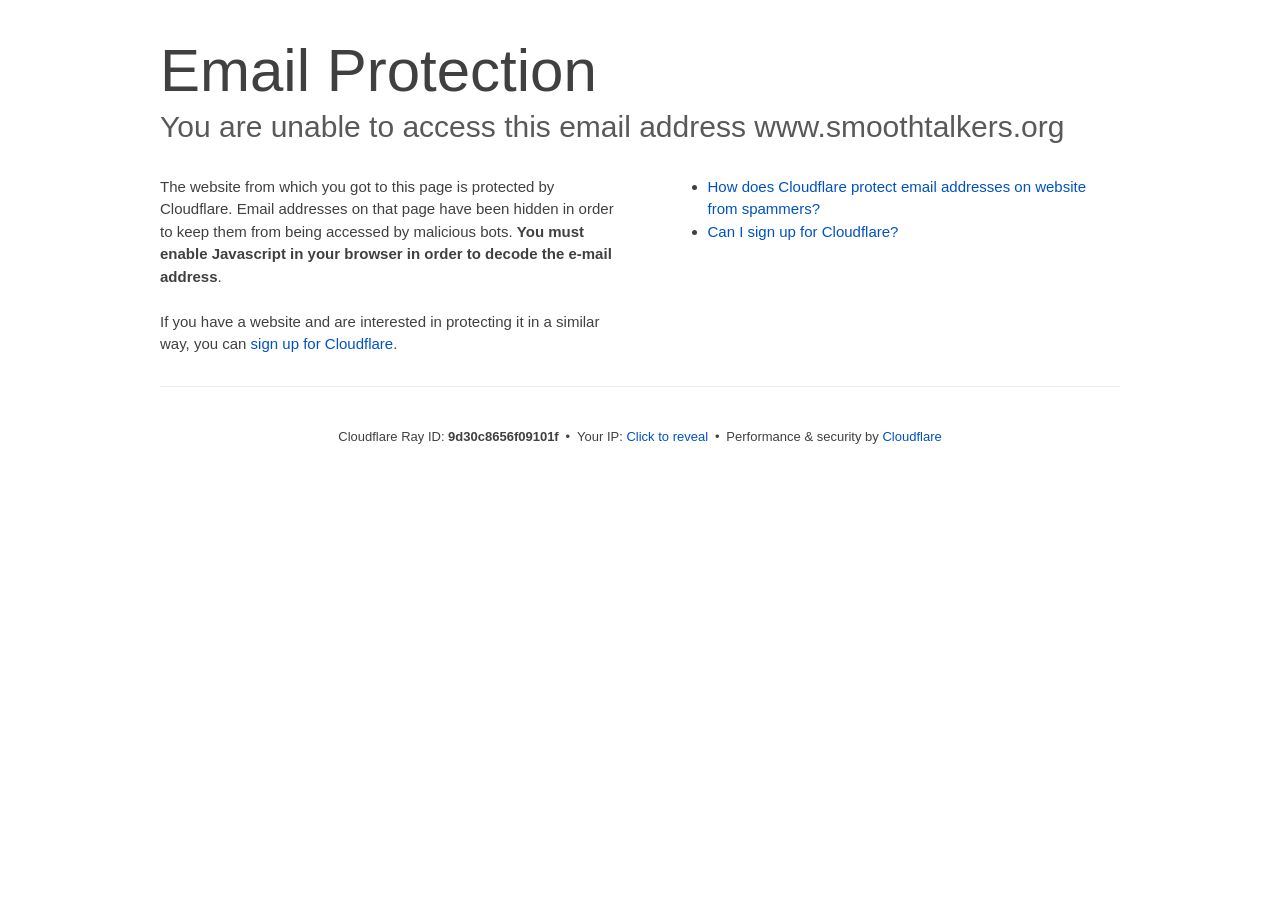
<file: cdn-cgi/l/email-protection.html>
<!DOCTYPE html>
<!--[if lt IE 7]> <html class="no-js ie6 oldie" lang="en-US"> <![endif]-->
<!--[if IE 7]>    <html class="no-js ie7 oldie" lang="en-US"> <![endif]-->
<!--[if IE 8]>    <html class="no-js ie8 oldie" lang="en-US"> <![endif]-->
<!--[if gt IE 8]><!--> <html class="no-js" lang="en-US"> <!--<![endif]-->
<head>
<title>Email Protection | Cloudflare</title>
<meta charset="UTF-8" />
<meta http-equiv="Content-Type" content="text/html; charset=UTF-8" />
<meta http-equiv="X-UA-Compatible" content="IE=Edge" />
<meta name="robots" content="noindex, nofollow" />
<meta name="viewport" content="width=device-width,initial-scale=1" />
<link rel="stylesheet" id="cf_styles-css" href="../styles/cf.errors.css" />
<!--[if lt IE 9]><link rel="stylesheet" id='cf_styles-ie-css' href="/cdn-cgi/styles/cf.errors.ie.css" /><![endif]-->
<style>body{margin:0;padding:0}</style>


<!--[if gte IE 10]><!-->
<script>
  if (!navigator.cookieEnabled) {
    window.addEventListener('DOMContentLoaded', function () {
      var cookieEl = document.getElementById('cookie-alert');
      cookieEl.style.display = 'block';
    })
  }
</script>
<!--<![endif]-->


</head>
<body>
  <div id="cf-wrapper">
    <div class="cf-alert cf-alert-error cf-cookie-error" id="cookie-alert" data-translate="enable_cookies">Please enable cookies.</div>
    <div id="cf-error-details" class="cf-error-details-wrapper">
      <div class="cf-wrapper cf-header cf-error-overview">
        <h1 data-translate="block_headline">Email Protection</h1>
        <h2 class="cf-subheadline"><span data-translate="unable_to_access">You are unable to access this email address</span> www.smoothtalkers.org</h2>
      </div><!-- /.header -->

      <div class="cf-section cf-wrapper">
        <div class="cf-columns two">
          <div class="cf-column">
            <p>The website from which you got to this page is protected by Cloudflare. Email addresses on that page have been hidden in order to keep them from being accessed by malicious bots. <strong>You must enable Javascript in your browser in order to decode the e-mail address</strong>.</p>
            <p>If you have a website and are interested in protecting it in a similar way, you can <a rel="noopener noreferrer" href="https://www.cloudflare.com/sign-up?utm_source=email_protection">sign up for Cloudflare</a>.</p>
          </div>

          <div class="cf-column">
            <div class="grid_4">
              <div class="rail">
                  <div class="panel">
                      <ul class="nobullets">
                        <li><a rel="noopener noreferrer" class="modal-link-faq" href="https://developers.cloudflare.com/waf/tools/scrape-shield/email-address-obfuscation/">How does Cloudflare protect email addresses on website from spammers?</a></li>
                        <li><a rel="noopener noreferrer" class="modal-link-faq" href="https://developers.cloudflare.com/fundamentals/setup/account/create-account/">Can I sign up for Cloudflare?</a></li>
                    </ul>
                </div>
              </div>
            </div>
          </div>
        </div>
      </div><!-- /.section -->

      <div class="cf-error-footer cf-wrapper w-240 lg:w-full py-10 sm:py-4 sm:px-8 mx-auto text-center sm:text-left border-solid border-0 border-t border-gray-300">
  <p class="text-13">
    <span class="cf-footer-item sm:block sm:mb-1">Cloudflare Ray ID: <strong class="font-semibold">9d30c8656f09101f</strong></span>
    <span class="cf-footer-separator sm:hidden">&bull;</span>
    <span id="cf-footer-item-ip" class="cf-footer-item hidden sm:block sm:mb-1">
      Your IP:
      <button type="button" id="cf-footer-ip-reveal" class="cf-footer-ip-reveal-btn">Click to reveal</button>
      <span class="hidden" id="cf-footer-ip">70.95.160.3</span>
      <span class="cf-footer-separator sm:hidden">&bull;</span>
    </span>
    <span class="cf-footer-item sm:block sm:mb-1"><span>Performance &amp; security by</span> <a rel="noopener noreferrer" href="https://www.cloudflare.com/5xx-error-landing" id="brand_link" target="_blank">Cloudflare</a></span>
    
  </p>
  <script>(function(){function d(){var b=a.getElementById("cf-footer-item-ip"),c=a.getElementById("cf-footer-ip-reveal");b&&"classList"in b&&(b.classList.remove("hidden"),c.addEventListener("click",function(){c.classList.add("hidden");a.getElementById("cf-footer-ip").classList.remove("hidden")}))}var a=document;document.addEventListener&&a.addEventListener("DOMContentLoaded",d)})();</script>
</div><!-- /.error-footer -->


    </div><!-- /#cf-error-details -->
  </div><!-- /#cf-wrapper -->

  <script>
  window._cf_translation = {};
  
  
</script>

</body>
</html>
</file>
<file: cdn-cgi/styles/cf.errors.css>
#cf-wrapper a,#cf-wrapper abbr,#cf-wrapper article,#cf-wrapper aside,#cf-wrapper b,#cf-wrapper big,#cf-wrapper blockquote,#cf-wrapper body,#cf-wrapper canvas,#cf-wrapper caption,#cf-wrapper center,#cf-wrapper cite,#cf-wrapper code,#cf-wrapper dd,#cf-wrapper del,#cf-wrapper details,#cf-wrapper dfn,#cf-wrapper div,#cf-wrapper dl,#cf-wrapper dt,#cf-wrapper em,#cf-wrapper embed,#cf-wrapper fieldset,#cf-wrapper figcaption,#cf-wrapper figure,#cf-wrapper footer,#cf-wrapper form,#cf-wrapper h1,#cf-wrapper h2,#cf-wrapper h3,#cf-wrapper h4,#cf-wrapper h5,#cf-wrapper h6,#cf-wrapper header,#cf-wrapper hgroup,#cf-wrapper html,#cf-wrapper i,#cf-wrapper iframe,#cf-wrapper img,#cf-wrapper label,#cf-wrapper legend,#cf-wrapper li,#cf-wrapper mark,#cf-wrapper menu,#cf-wrapper nav,#cf-wrapper object,#cf-wrapper ol,#cf-wrapper output,#cf-wrapper p,#cf-wrapper pre,#cf-wrapper s,#cf-wrapper samp,#cf-wrapper section,#cf-wrapper small,#cf-wrapper span,#cf-wrapper strike,#cf-wrapper strong,#cf-wrapper sub,#cf-wrapper summary,#cf-wrapper sup,#cf-wrapper table,#cf-wrapper tbody,#cf-wrapper td,#cf-wrapper tfoot,#cf-wrapper th,#cf-wrapper thead,#cf-wrapper tr,#cf-wrapper tt,#cf-wrapper u,#cf-wrapper ul{margin:0;padding:0;border:0;font:inherit;font-size:100%;text-decoration:none;vertical-align:baseline}#cf-wrapper a img{border:none}#cf-wrapper article,#cf-wrapper aside,#cf-wrapper details,#cf-wrapper figcaption,#cf-wrapper figure,#cf-wrapper footer,#cf-wrapper header,#cf-wrapper hgroup,#cf-wrapper menu,#cf-wrapper nav,#cf-wrapper section,#cf-wrapper summary{display:block}#cf-wrapper .cf-columns:after,#cf-wrapper .cf-columns:before,#cf-wrapper .cf-section:after,#cf-wrapper .cf-section:before,#cf-wrapper .cf-wrapper:after,#cf-wrapper .cf-wrapper:before,#cf-wrapper .clearfix:after,#cf-wrapper .clearfix:before,#cf-wrapper section:after,#cf-wrapper section:before{content:" ";display:table}#cf-wrapper .cf-columns:after,#cf-wrapper .cf-section:after,#cf-wrapper .cf-wrapper:after,#cf-wrapper .clearfix:after,#cf-wrapper section:after{clear:both}#cf-wrapper{display:block;margin:0;padding:0;position:relative;text-align:left;width:100%;z-index:999999999;color:#404040!important;font-family:-apple-system,BlinkMacSystemFont,Segoe UI,Roboto,Oxygen,Ubuntu,Helvetica Neue,Arial,sans-serif!important;font-size:15px!important;line-height:1.5!important;text-decoration:none!important;letter-spacing:normal;-webkit-tap-highlight-color:rgba(246,139,31,.3);-webkit-font-smoothing:antialiased}#cf-wrapper .cf-section,#cf-wrapper section{background:0 0;display:block;margin-bottom:2em;margin-top:2em}#cf-wrapper .cf-wrapper{margin-left:auto;margin-right:auto;width:90%}#cf-wrapper .cf-columns{display:block;list-style:none;padding:0;width:100%}#cf-wrapper .cf-columns img,#cf-wrapper .cf-columns input,#cf-wrapper .cf-columns object,#cf-wrapper .cf-columns select,#cf-wrapper .cf-columns textarea{max-width:100%}#cf-wrapper .cf-columns>.cf-column{float:left;padding-bottom:45px;width:100%;box-sizing:border-box}@media screen and (min-width:49.2em){#cf-wrapper .cf-columns.cols-2>.cf-column:nth-child(n+3),#cf-wrapper .cf-columns.cols-3>.cf-column:nth-child(n+4),#cf-wrapper .cf-columns.cols-4>.cf-column:nth-child(n+3),#cf-wrapper .cf-columns.four>.cf-column:nth-child(n+3),#cf-wrapper .cf-columns.three>.cf-column:nth-child(n+4),#cf-wrapper .cf-columns.two>.cf-column:nth-child(n+3){padding-top:67.5px}#cf-wrapper .cf-columns>.cf-column{padding-bottom:0}#cf-wrapper .cf-columns.cols-2>.cf-column,#cf-wrapper .cf-columns.cols-4>.cf-column,#cf-wrapper .cf-columns.four>.cf-column,#cf-wrapper .cf-columns.two>.cf-column{padding-left:0;padding-right:22.5px;width:50%}#cf-wrapper .cf-columns.cols-2>.cf-column:nth-child(2n),#cf-wrapper .cf-columns.cols-4>.cf-column:nth-child(2n),#cf-wrapper .cf-columns.four>.cf-column:nth-child(2n),#cf-wrapper .cf-columns.two>.cf-column:nth-child(2n){padding-left:22.5px;padding-right:0}#cf-wrapper .cf-columns.cols-2>.cf-column:nth-child(odd),#cf-wrapper .cf-columns.cols-4>.cf-column:nth-child(odd),#cf-wrapper .cf-columns.four>.cf-column:nth-child(odd),#cf-wrapper .cf-columns.two>.cf-column:nth-child(odd){clear:left}#cf-wrapper .cf-columns.cols-3>.cf-column,#cf-wrapper .cf-columns.three>.cf-column{padding-left:30px;width:33.3333333333333%}#cf-wrapper .cf-columns.cols-3>.cf-column:first-child,#cf-wrapper .cf-columns.cols-3>.cf-column:nth-child(3n+1),#cf-wrapper .cf-columns.three>.cf-column:first-child,#cf-wrapper .cf-columns.three>.cf-column:nth-child(3n+1){clear:left;padding-left:0;padding-right:30px}#cf-wrapper .cf-columns.cols-3>.cf-column:nth-child(3n+2),#cf-wrapper .cf-columns.three>.cf-column:nth-child(3n+2){padding-left:15px;padding-right:15px}#cf-wrapper .cf-columns.cols-3>.cf-column:nth-child(-n+3),#cf-wrapper .cf-columns.three>.cf-column:nth-child(-n+3){padding-top:0}}@media screen and (min-width:66em){#cf-wrapper .cf-columns>.cf-column{padding-bottom:0}#cf-wrapper .cf-columns.cols-4>.cf-column,#cf-wrapper .cf-columns.four>.cf-column{padding-left:33.75px;width:25%}#cf-wrapper .cf-columns.cols-4>.cf-column:nth-child(odd),#cf-wrapper .cf-columns.four>.cf-column:nth-child(odd){clear:none}#cf-wrapper .cf-columns.cols-4>.cf-column:first-child,#cf-wrapper .cf-columns.cols-4>.cf-column:nth-child(4n+1),#cf-wrapper .cf-columns.four>.cf-column:first-child,#cf-wrapper .cf-columns.four>.cf-column:nth-child(4n+1){clear:left;padding-left:0;padding-right:33.75px}#cf-wrapper .cf-columns.cols-4>.cf-column:nth-child(4n+2),#cf-wrapper .cf-columns.four>.cf-column:nth-child(4n+2){padding-left:11.25px;padding-right:22.5px}#cf-wrapper .cf-columns.cols-4>.cf-column:nth-child(4n+3),#cf-wrapper .cf-columns.four>.cf-column:nth-child(4n+3){padding-left:22.5px;padding-right:11.25px}#cf-wrapper .cf-columns.cols-4>.cf-column:nth-child(n+5),#cf-wrapper .cf-columns.four>.cf-column:nth-child(n+5){padding-top:67.5px}#cf-wrapper .cf-columns.cols-4>.cf-column:nth-child(-n+4),#cf-wrapper .cf-columns.four>.cf-column:nth-child(-n+4){padding-top:0}}#cf-wrapper a{background:0 0;border:0;color:#0051c3;outline:0;text-decoration:none;-webkit-transition:all .15s ease;transition:all .15s ease}#cf-wrapper a:hover{background:0 0;border:0;color:#f68b1f}#cf-wrapper a:focus{background:0 0;border:0;color:#62a1d8;outline:0}#cf-wrapper a:active{background:0 0;border:0;color:#c16508;outline:0}#cf-wrapper h1,#cf-wrapper h2,#cf-wrapper h3,#cf-wrapper h4,#cf-wrapper h5,#cf-wrapper h6,#cf-wrapper p{color:#404040;margin:0;padding:0}#cf-wrapper h1,#cf-wrapper h2,#cf-wrapper h3{font-weight:400}#cf-wrapper h4,#cf-wrapper h5,#cf-wrapper h6,#cf-wrapper strong{font-weight:600}#cf-wrapper h1{font-size:36px;line-height:1.2}#cf-wrapper h2{font-size:30px;line-height:1.3}#cf-wrapper h3{font-size:25px;line-height:1.3}#cf-wrapper h4{font-size:20px;line-height:1.3}#cf-wrapper h5{font-size:15px}#cf-wrapper h6{font-size:13px}#cf-wrapper ol,#cf-wrapper ul{list-style:none;margin-left:3em}#cf-wrapper ul{list-style-type:disc}#cf-wrapper ol{list-style-type:decimal}#cf-wrapper em{font-style:italic}#cf-wrapper .cf-subheadline{color:#595959;font-weight:300}#cf-wrapper .cf-text-error{color:#bd2426}#cf-wrapper .cf-text-success{color:#9bca3e}#cf-wrapper ol+h2,#cf-wrapper ol+h3,#cf-wrapper ol+h4,#cf-wrapper ol+h5,#cf-wrapper ol+h6,#cf-wrapper ol+p,#cf-wrapper p+dl,#cf-wrapper p+ol,#cf-wrapper p+p,#cf-wrapper p+table,#cf-wrapper p+ul,#cf-wrapper ul+h2,#cf-wrapper ul+h3,#cf-wrapper ul+h4,#cf-wrapper ul+h5,#cf-wrapper ul+h6,#cf-wrapper ul+p{margin-top:1.5em}#cf-wrapper h1+p,#cf-wrapper p+h1,#cf-wrapper p+h2,#cf-wrapper p+h3,#cf-wrapper p+h4,#cf-wrapper p+h5,#cf-wrapper p+h6{margin-top:1.25em}#cf-wrapper h1+h2,#cf-wrapper h1+h3,#cf-wrapper h2+h3,#cf-wrapper h3+h4,#cf-wrapper h4+h5{margin-top:.25em}#cf-wrapper h2+p{margin-top:1em}#cf-wrapper h1+h4,#cf-wrapper h1+h5,#cf-wrapper h1+h6,#cf-wrapper h2+h4,#cf-wrapper h2+h5,#cf-wrapper h2+h6,#cf-wrapper h3+h5,#cf-wrapper h3+h6,#cf-wrapper h3+p,#cf-wrapper h4+p,#cf-wrapper h5+ol,#cf-wrapper h5+p,#cf-wrapper h5+ul{margin-top:.5em}#cf-wrapper .cf-btn{background-color:transparent;border:1px solid #999;color:#404040;font-size:14px;font-weight:400;line-height:1.2;margin:0;padding:.6em 1.33333em .53333em;-webkit-user-select:none;-moz-user-select:none;-ms-user-select:none;user-select:none;display:-moz-inline-stack;display:inline-block;vertical-align:middle;zoom:1;border-radius:2px;box-sizing:border-box;-webkit-transition:all .2s ease;transition:all .2s ease}#cf-wrapper .cf-btn:hover{background-color:#bfbfbf;border:1px solid #737373;color:#fff}#cf-wrapper .cf-btn:focus{color:inherit;outline:0;box-shadow:inset 0 0 4px rgba(0,0,0,.3)}#cf-wrapper .cf-btn.active,#cf-wrapper .cf-btn:active{background-color:#bfbfbf;border:1px solid #404040;color:#272727}#cf-wrapper .cf-btn::-moz-focus-inner{padding:0;border:0}#cf-wrapper .cf-btn .cf-caret{border-top-color:currentColor;margin-left:.25em;margin-top:.18333em}#cf-wrapper .cf-btn-primary{background-color:#2f7bbf;border:1px solid transparent;color:#fff}#cf-wrapper .cf-btn-primary:hover{background-color:#62a1d8;border:1px solid #2f7bbf;color:#fff}#cf-wrapper .cf-btn-primary.active,#cf-wrapper .cf-btn-primary:active,#cf-wrapper .cf-btn-primary:focus{background-color:#62a1d8;border:1px solid #163959;color:#fff}#cf-wrapper .cf-btn-danger,#cf-wrapper .cf-btn-error,#cf-wrapper .cf-btn-important{background-color:#bd2426;border-color:transparent;color:#fff}#cf-wrapper .cf-btn-danger:hover,#cf-wrapper .cf-btn-error:hover,#cf-wrapper .cf-btn-important:hover{background-color:#de5052;border-color:#bd2426;color:#fff}#cf-wrapper .cf-btn-danger.active,#cf-wrapper .cf-btn-danger:active,#cf-wrapper .cf-btn-danger:focus,#cf-wrapper .cf-btn-error.active,#cf-wrapper .cf-btn-error:active,#cf-wrapper .cf-btn-error:focus,#cf-wrapper .cf-btn-important.active,#cf-wrapper .cf-btn-important:active,#cf-wrapper .cf-btn-important:focus{background-color:#de5052;border-color:#521010;color:#fff}#cf-wrapper .cf-btn-accept,#cf-wrapper .cf-btn-success{background-color:#9bca3e;border:1px solid transparent;color:#fff}#cf-wrapper .cf-btn-accept:hover,#cf-wrapper .cf-btn-success:hover{background-color:#bada7a;border:1px solid #9bca3e;color:#fff}#cf-wrapper .active.cf-btn-accept,#cf-wrapper .cf-btn-accept:active,#cf-wrapper .cf-btn-accept:focus,#cf-wrapper .cf-btn-success.active,#cf-wrapper .cf-btn-success:active,#cf-wrapper .cf-btn-success:focus{background-color:#bada7a;border:1px solid #516b1d;color:#fff}#cf-wrapper .cf-btn-accept{color:transparent;font-size:0;height:36.38px;overflow:hidden;position:relative;text-indent:0;width:36.38px;white-space:nowrap}#cf-wrapper input,#cf-wrapper select,#cf-wrapper textarea{background:#fff!important;border:1px solid #999!important;color:#404040!important;font-size:.86667em!important;line-height:1.24!important;margin:0 0 1em!important;max-width:100%!important;outline:0!important;padding:.45em .75em!important;vertical-align:middle!important;display:-moz-inline-stack;display:inline-block;zoom:1;box-sizing:border-box;-webkit-transition:all .2s ease;transition:all .2s ease;border-radius:2px}#cf-wrapper input:hover,#cf-wrapper select:hover,#cf-wrapper textarea:hover{border-color:gray}#cf-wrapper input:focus,#cf-wrapper select:focus,#cf-wrapper textarea:focus{border-color:#2f7bbf;outline:0;box-shadow:0 0 8px rgba(47,123,191,.5)}#cf-wrapper fieldset{width:100%}#cf-wrapper label{display:block;font-size:13px;margin-bottom:.38333em}#cf-wrapper .cf-form-stacked .select2-container,#cf-wrapper .cf-form-stacked input,#cf-wrapper .cf-form-stacked select,#cf-wrapper .cf-form-stacked textarea{display:block;width:100%}#cf-wrapper .cf-form-stacked input[type=button],#cf-wrapper .cf-form-stacked input[type=checkbox],#cf-wrapper .cf-form-stacked input[type=submit]{display:-moz-inline-stack;display:inline-block;vertical-align:middle;zoom:1;width:auto}#cf-wrapper .cf-form-actions{text-align:right}#cf-wrapper .cf-alert{background-color:#f9b169;border:1px solid #904b06;color:#404040;font-size:13px;padding:7.5px 15px;position:relative;vertical-align:middle;border-radius:2px}#cf-wrapper .cf-alert:empty{display:none}#cf-wrapper .cf-alert .cf-close{border:1px solid transparent;color:inherit;font-size:18.75px;line-height:1;padding:0;position:relative;right:-18.75px;top:0}#cf-wrapper .cf-alert .cf-close:hover{background-color:transparent;border-color:currentColor;color:inherit}#cf-wrapper .cf-alert-danger,#cf-wrapper .cf-alert-error{background-color:#de5052;border-color:#521010;color:#fff}#cf-wrapper .cf-alert-success{background-color:#bada7a;border-color:#516b1d;color:#516b1d}#cf-wrapper .cf-alert-warning{background-color:#f9b169;border-color:#904b06;color:#404040}#cf-wrapper .cf-alert-info{background-color:#62a1d8;border-color:#163959;color:#163959}#cf-wrapper .cf-alert-nonessential{background-color:#ebebeb;border-color:#999;color:#404040}#cf-wrapper .cf-icon-exclamation-sign{background:url(../images/icon-exclamation.png%3F1376755637) 50% no-repeat;height:54px;width:54px;display:-moz-inline-stack;display:inline-block;vertical-align:middle;zoom:1}#cf-wrapper h1 .cf-icon-exclamation-sign{margin-top:-10px}#cf-wrapper #cf-error-banner{background-color:#fff;border-bottom:3px solid #f68b1f;padding:15px 15px 20px;position:relative;z-index:999999999;box-shadow:0 2px 8px rgba(0,0,0,.2)}#cf-wrapper #cf-error-banner h4,#cf-wrapper #cf-error-banner p{display:-moz-inline-stack;display:inline-block;vertical-align:bottom;zoom:1}#cf-wrapper #cf-error-banner h4{color:#2f7bbf;font-weight:400;font-size:20px;line-height:1;vertical-align:baseline}#cf-wrapper #cf-error-banner .cf-error-actions{margin-bottom:10px;text-align:center;width:100%}#cf-wrapper #cf-error-banner .cf-error-actions a{display:-moz-inline-stack;display:inline-block;vertical-align:middle;zoom:1}#cf-wrapper #cf-error-banner .cf-error-actions a+a{margin-left:10px}#cf-wrapper #cf-error-banner .cf-error-actions .cf-btn-accept,#cf-wrapper #cf-error-banner .cf-error-actions .cf-btn-success{color:#fff}#cf-wrapper #cf-error-banner .error-header-desc{text-align:left}#cf-wrapper #cf-error-banner .cf-close{color:#999;cursor:pointer;display:inline-block;font-size:34.5px;float:none;font-weight:700;height:22.5px;line-height:.6;overflow:hidden;position:absolute;right:20px;top:25px;text-indent:200%;width:22.5px}#cf-wrapper #cf-error-banner .cf-close:hover{color:gray}#cf-wrapper #cf-error-banner .cf-close:before{content:"\00D7";left:0;height:100%;position:absolute;text-align:center;text-indent:0;top:0;width:100%}#cf-inline-error-wrapper{box-shadow:0 2px 10px rgba(0,0,0,.5)}#cf-wrapper #cf-error-details{background:#fff}#cf-wrapper #cf-error-details .cf-error-overview{padding:25px 0 0}#cf-wrapper #cf-error-details .cf-error-overview h1,#cf-wrapper #cf-error-details .cf-error-overview h2{font-weight:300}#cf-wrapper #cf-error-details .cf-error-overview h2{margin-top:0}#cf-wrapper #cf-error-details .cf-highlight{background:#ebebeb;overflow-x:hidden;padding:30px 0;background-image:-webkit-gradient(linear,left top, left bottom,from(#dedede),color-stop(3%, #ebebeb),color-stop(97%, #ebebeb),to(#dedede));background-image:linear-gradient(top,#dedede,#ebebeb 3%,#ebebeb 97%,#dedede)}#cf-wrapper #cf-error-details .cf-highlight h3{color:#999;font-weight:300}#cf-wrapper #cf-error-details .cf-highlight .cf-column:last-child{padding-bottom:0}#cf-wrapper #cf-error-details .cf-highlight .cf-highlight-inverse{background-color:#fff;padding:15px;border-radius:2px}#cf-wrapper #cf-error-details .cf-status-display h3{margin-top:.5em}#cf-wrapper #cf-error-details .cf-status-label{color:#9bca3e;font-size:1.46667em}#cf-wrapper #cf-error-details .cf-status-label,#cf-wrapper #cf-error-details .cf-status-name{display:inline}#cf-wrapper #cf-error-details .cf-status-item{display:block;position:relative;text-align:left}#cf-wrapper #cf-error-details .cf-status-item,#cf-wrapper #cf-error-details .cf-status-item.cf-column{padding-bottom:1.5em}#cf-wrapper #cf-error-details .cf-status-item.cf-error-source{display:block;text-align:center}#cf-wrapper #cf-error-details .cf-status-item.cf-error-source:after{bottom:-60px;content:"";display:none;border-bottom:18px solid #fff;border-left:20px solid transparent;border-right:20px solid transparent;height:0;left:50%;margin-left:-9px;position:absolute;right:50%;width:0}#cf-wrapper #cf-error-details .cf-status-item+.cf-status-item{border-top:1px solid #dedede;padding-top:1.5em}#cf-wrapper #cf-error-details .cf-status-item+.cf-status-item:before{background:url(../images/cf-icon-horizontal-arrow.png) no-repeat;content:"";display:block;left:0;position:absolute;top:25.67px}#cf-wrapper #cf-error-details .cf-error-source .cf-icon-error-container{height:85px;margin-bottom:2.5em}#cf-wrapper #cf-error-details .cf-error-source .cf-status-label{color:#bd2426}#cf-wrapper #cf-error-details .cf-error-source .cf-icon{display:block}#cf-wrapper #cf-error-details .cf-error-source .cf-icon-status{bottom:-10px;left:50%;top:auto;right:auto}#cf-wrapper #cf-error-details .cf-error-source .cf-status-label,#cf-wrapper #cf-error-details .cf-error-source .cf-status-name{display:block}#cf-wrapper #cf-error-details .cf-icon-error-container{height:auto;position:relative}#cf-wrapper #cf-error-details .cf-icon-status{display:block;margin-left:-24px;position:absolute;top:0;right:0}#cf-wrapper #cf-error-details .cf-icon{display:none;margin:0 auto}#cf-wrapper #cf-error-details .cf-status-desc{display:block;height:22.5px;overflow:hidden;text-overflow:ellipsis;width:100%;white-space:nowrap}#cf-wrapper #cf-error-details .cf-status-desc:empty{display:none}#cf-wrapper #cf-error-details .cf-error-footer{padding:1.33333em 0;border-top:1px solid #ebebeb;text-align:center}#cf-wrapper #cf-error-details .cf-error-footer p{font-size:13px}#cf-wrapper #cf-error-details .cf-error-footer select{margin:0!important}#cf-wrapper #cf-error-details .cf-footer-item{display:block;margin-bottom:5px;text-align:left}#cf-wrapper #cf-error-details .cf-footer-separator{display:none}#cf-wrapper #cf-error-details .cf-captcha-info{margin-bottom:10px;position:relative;text-align:center}#cf-wrapper #cf-error-details .cf-captcha-image{height:57px;width:300px}#cf-wrapper #cf-error-details .cf-captcha-actions{margin-top:15px}#cf-wrapper #cf-error-details .cf-captcha-actions a{font-size:0;height:36.38px;overflow:hidden;padding-left:1.2em;padding-right:1.2em;position:relative;text-indent:-9999px;width:36.38px;white-space:nowrap}#cf-wrapper #cf-error-details .cf-captcha-actions a.cf-icon-refresh span{background-position:0 -787px}#cf-wrapper #cf-error-details .cf-captcha-actions a.cf-icon-announce span{background-position:0 -767px}#cf-wrapper #cf-error-details .cf-captcha-actions a.cf-icon-question span{background-position:0 -827px}#cf-wrapper #cf-error-details .cf-screenshot-container{background:url(../images/browser-bar.png%3F1376755637) no-repeat #fff;max-height:400px;max-width:100%;overflow:hidden;padding-top:53px;width:960px;border-radius:5px 5px 0 0}#cf-wrapper #cf-error-details .cf-screenshot-container .cf-no-screenshot{background:url(../images/cf-no-screenshot-warn.png) no-repeat;display:block;height:158px;left:25%;margin-top:-79px;overflow:hidden;position:relative;top:50%;width:178px}#cf-wrapper #cf-error-details .cf-captcha-container .cf-screenshot-container,#cf-wrapper #cf-error-details .cf-captcha-container .cf-screenshot-container img,#recaptcha-widget .cf-alert,#recaptcha-widget .recaptcha_only_if_audio,.cf-cookie-error{display:none}#cf-wrapper #cf-error-details .cf-screenshot-container .cf-no-screenshot.error{background:url(../images/cf-no-screenshot-error.png) no-repeat;height:175px}#cf-wrapper #cf-error-details .cf-screenshot-container.cf-screenshot-full .cf-no-screenshot{left:50%;margin-left:-89px}.cf-captcha-info iframe{max-width:100%}#cf-wrapper .cf-icon-ok{background:url(../images/cf-icon-ok.png) no-repeat;height:48px;width:48px}#cf-wrapper .cf-icon-error{background:url(../images/cf-icon-error.png) no-repeat;height:48px;width:48px}#cf-wrapper .cf-icon-browser{background:url(../images/cf-icon-browser.png) no-repeat;height:80px;width:100px}#cf-wrapper .cf-icon-cloud{background:url(../images/cf-icon-cloud.png) no-repeat;height:77px;width:151px}#cf-wrapper .cf-icon-server{background:url(../images/cf-icon-server.png) no-repeat;height:75px;width:95px}#cf-wrapper .cf-caret{border:.33333em solid transparent;border-top-color:inherit;content:"";height:0;width:0;display:-moz-inline-stack;display:inline-block;vertical-align:middle;zoom:1}@media screen and (min-width:49.2em){#cf-wrapper #cf-error-details .cf-status-desc:empty,#cf-wrapper #cf-error-details .cf-status-item.cf-error-source:after,#cf-wrapper #cf-error-details .cf-status-item .cf-icon,#cf-wrapper #cf-error-details .cf-status-label,#cf-wrapper #cf-error-details .cf-status-name{display:block}#cf-wrapper .cf-wrapper{width:708px}#cf-wrapper #cf-error-banner{padding:20px 20px 25px}#cf-wrapper #cf-error-banner .cf-error-actions{margin-bottom:15px}#cf-wrapper #cf-error-banner .cf-error-header-desc h4{margin-right:.5em}#cf-wrapper #cf-error-details h1{font-size:4em}#cf-wrapper #cf-error-details .cf-error-overview{padding-top:2.33333em}#cf-wrapper #cf-error-details .cf-highlight{padding:4em 0}#cf-wrapper #cf-error-details .cf-status-item{text-align:center}#cf-wrapper #cf-error-details .cf-status-item,#cf-wrapper #cf-error-details .cf-status-item.cf-column{padding-bottom:0}#cf-wrapper #cf-error-details .cf-status-item+.cf-status-item{border:0;padding-top:0}#cf-wrapper #cf-error-details .cf-status-item+.cf-status-item:before{background-position:0 -544px;height:24.75px;margin-left:-37.5px;width:75px;background-size:131.25px auto}#cf-wrapper #cf-error-details .cf-icon-error-container{height:85px;margin-bottom:2.5em}#cf-wrapper #cf-error-details .cf-icon-status{bottom:-10px;left:50%;top:auto;right:auto}#cf-wrapper #cf-error-details .cf-error-footer{padding:2.66667em 0}#cf-wrapper #cf-error-details .cf-footer-item,#cf-wrapper #cf-error-details .cf-footer-separator{display:-moz-inline-stack;display:inline-block;vertical-align:baseline;zoom:1}#cf-wrapper #cf-error-details .cf-footer-separator{padding:0 .25em}#cf-wrapper #cf-error-details .cf-status-item.cloudflare-status:before{margin-left:-50px}#cf-wrapper #cf-error-details .cf-status-item.cloudflare-status+.status-item:before{margin-left:-25px}#cf-wrapper #cf-error-details .cf-screenshot-container{height:400px;margin-bottom:-4em;max-width:none}#cf-wrapper #cf-error-details .cf-captcha-container .cf-screenshot-container,#cf-wrapper #cf-error-details .cf-captcha-container .cf-screenshot-container img{display:block}}@media screen and (min-width:66em){#cf-wrapper .cf-wrapper{width:960px}#cf-wrapper #cf-error-banner .cf-close{position:relative;right:auto;top:auto}#cf-wrapper #cf-error-banner .cf-details{white-space:nowrap}#cf-wrapper #cf-error-banner .cf-details-link{padding-right:.5em}#cf-wrapper #cf-error-banner .cf-error-actions{float:right;margin-bottom:0;text-align:left;width:auto}#cf-wrapper #cf-error-details .cf-status-item+.cf-status-item:before{background-position:0 -734px;height:33px;margin-left:-50px;width:100px;background-size:auto}#cf-wrapper #cf-error-details .cf-status-item.cf-cloudflare-status:before{margin-left:-66.67px}#cf-wrapper #cf-error-details .cf-status-item.cf-cloudflare-status+.cf-status-item:before{margin-left:-37.5px}#cf-wrapper #cf-error-details .cf-captcha-image{float:left}#cf-wrapper #cf-error-details .cf-captcha-actions{position:absolute;top:0;right:0}}.no-js #cf-wrapper .js-only{display:none}#cf-wrapper #cf-error-details .heading-ray-id{font-family:monaco,courier,monospace;font-size:15px;white-space:nowrap} #cf-wrapper #cf-error-details .cf-footer-item.hidden,.cf-error-footer .hidden{display:none} .cf-error-footer .cf-footer-ip-reveal-btn{-webkit-appearance:button;-moz-appearance:button;appearance:button;text-decoration:none;background:none;color:inherit;border:none;padding:0;font:inherit;cursor:pointer;color:#0051c3;-webkit-transition:color .15s ease;transition:color .15s ease}.cf-error-footer .cf-footer-ip-reveal-btn:hover{color:#ee730a}
</file>
